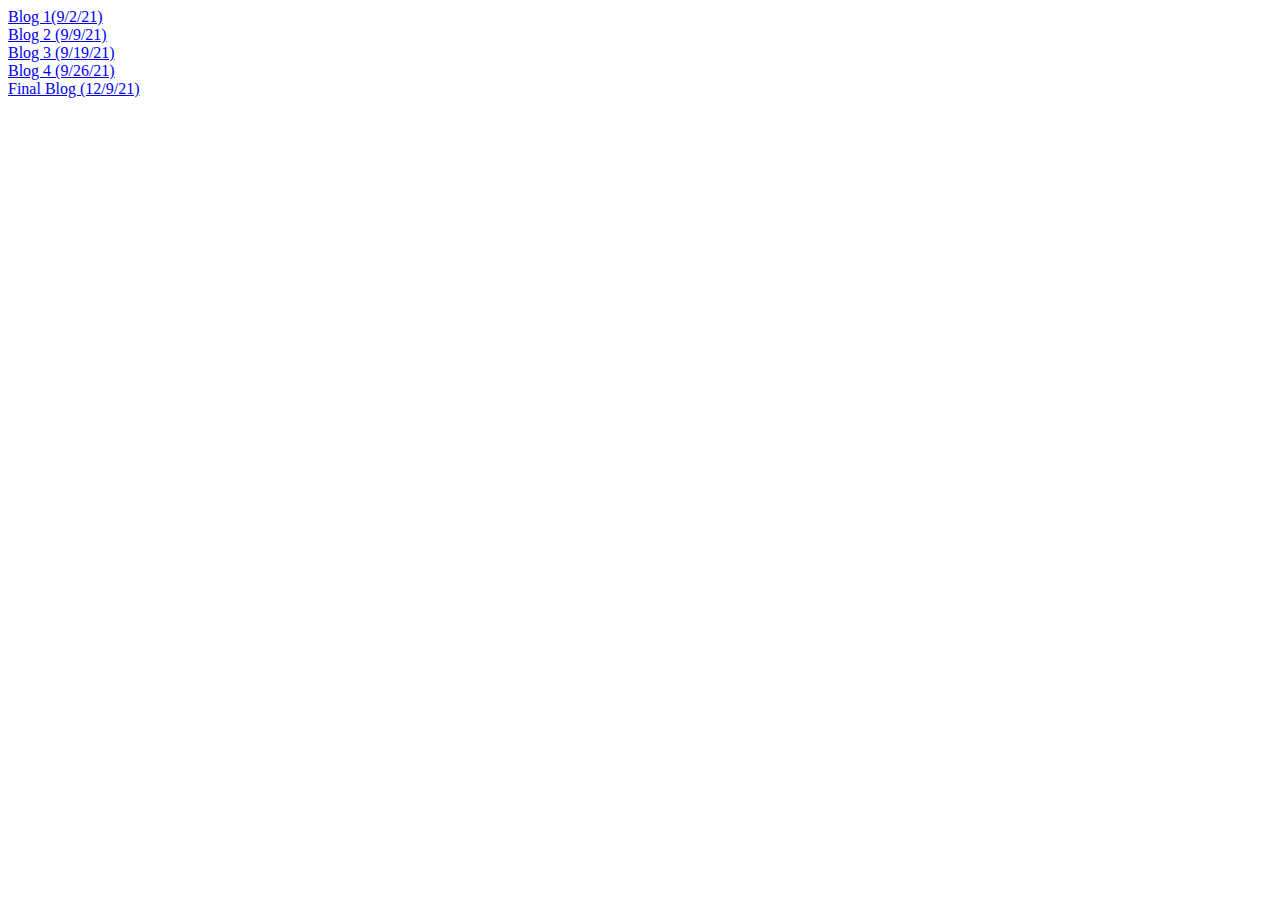
<file: index.html>
<html>
    <body>
        <a href="blog1.html">Blog 1(9/2/21)</a><br>
        <a href="blog2.html">Blog 2 (9/9/21)</a><br>
        <a href="blog3.html">Blog 3 (9/19/21)</a><br>
        <a href="blog4.html">Blog 4 (9/26/21)</a><br>
        <a href="final.html">Final Blog (12/9/21)</a>
        </body>
</html>
</file>
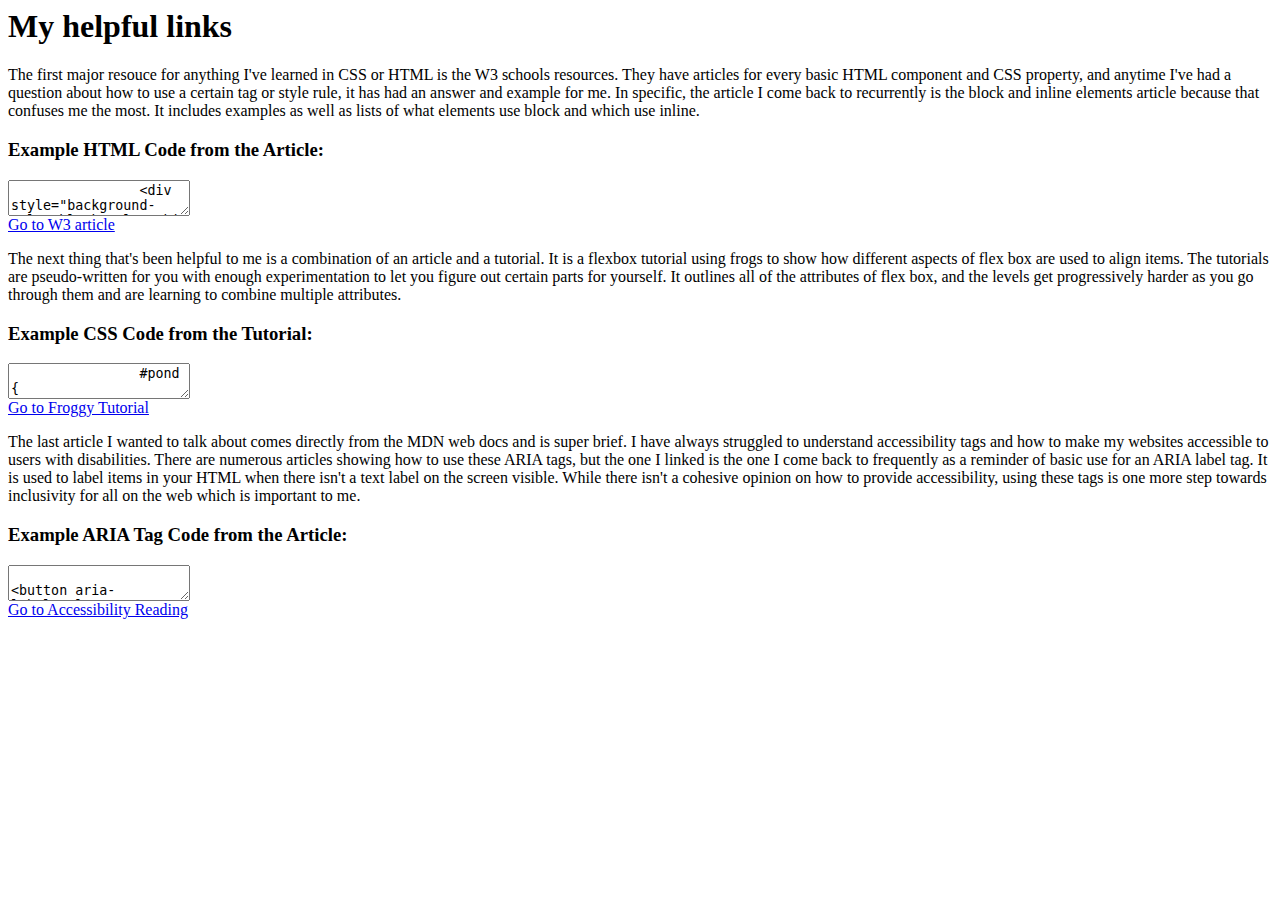
<file: blog1.html>
<html>
    <body>
        <h1>My helpful links</h1>
        <p>The first major resouce for anything I've learned in CSS or HTML is the W3 schools resources. They have articles for every basic HTML component and CSS property, and anytime I've had a question about how to use a certain tag or style rule, it has had an answer and example for me. In specific, the article I come back to recurrently is the block and inline elements article because that confuses me the most. It includes examples as well as lists of what elements use block and which use inline.
        </p>
        <div id="example-code">
            <h3>Example HTML Code from the Article:</h3>
            <textarea>
                <div style="background-color:black;color:white;padding:20px;">
                    <h2>London</h2>
                    <p>London is the capital city of England. It is the most populous city in the United Kingdom, with a metropolitan area of over 13 million inhabitants.</p>
                </div> 
            </textarea>
        </div>
        <a href="https://www.w3schools.com/html/html_blocks.asp">Go to W3 article</a>

        <p>
            The next thing that's been helpful to me is a combination of an article and a tutorial. It is a flexbox tutorial using frogs to show how different aspects of flex box are used to align items. The tutorials are pseudo-written for you with enough experimentation to let you figure out certain parts for yourself. It outlines all of the attributes of flex box, and the levels get progressively harder as you go through them and are learning to combine multiple attributes.
        </p>
        <div id="example-code2">
            <h3>Example CSS Code from the Tutorial:</h3>
            <textarea>
                #pond {
                    display: flex;
                    justify-content: center;
                    flex-direction: column-reverse;
                    flex-wrap: wrap-reverse;
                    align-content: space-between;
                }
            </textarea>
        </div>
        <a href="https://flexboxfroggy.com/">Go to Froggy Tutorial</a>

        <p>
            The last article I wanted to talk about comes directly from the MDN web docs and is super brief. I have always struggled to understand accessibility tags and how to make my websites accessible to users with disabilities. There are numerous articles showing how to use these ARIA tags, but the one I linked is the one I come back to frequently as a reminder of basic use for an ARIA label tag. It is used to label items in your HTML when there isn't a text label on the screen visible. While there isn't a cohesive opinion on how to provide accessibility, using these tags is one more step towards inclusivity for all on the web which is important to me. 
        </p>
       <div>
            <h3>Example ARIA Tag Code from the Article: </h3>
            <textarea>
                <button aria-label="Close" onclick="myDialog.close()">X</button>
            </textarea>
       </div>
        <a href="https://developer.mozilla.org/en-US/docs/Web/Accessibility/ARIA/ARIA_Techniques/Using_the_aria-label_attribute">Go to Accessibility Reading</a>
    </body>
</html>
</file>
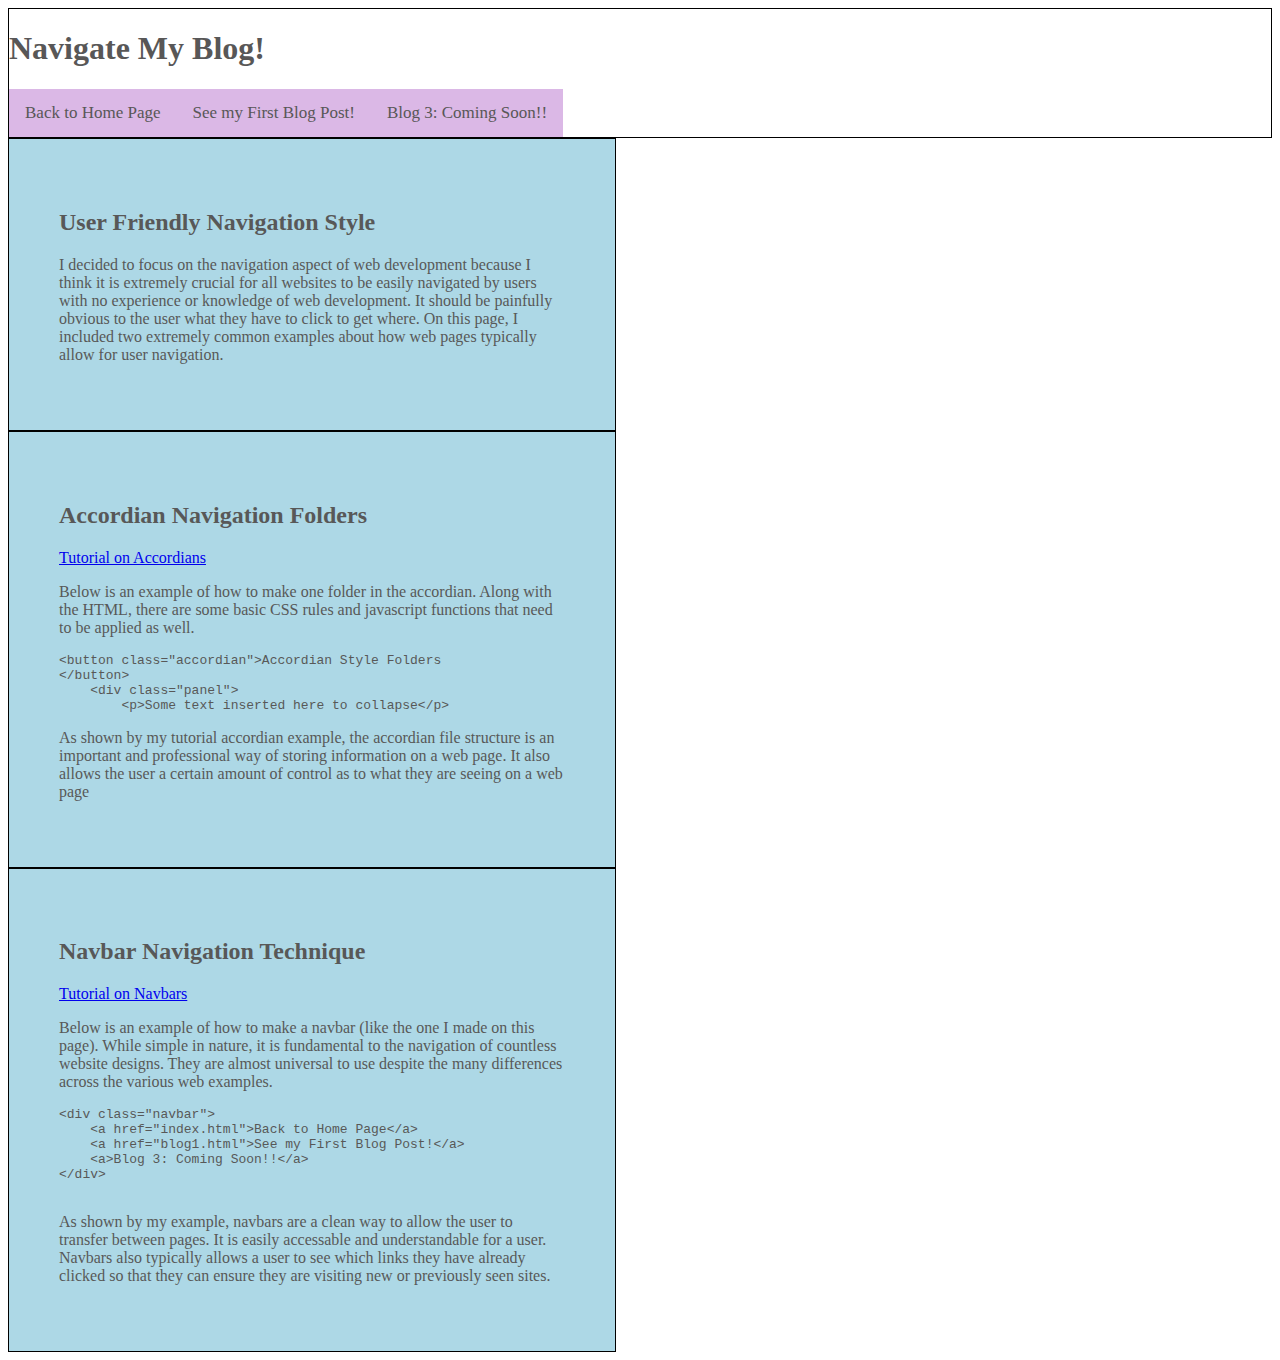
<file: blog2.html>
<!DOCTYPE html>
<html>
    <style>
        .accordian {
            background-color: lightblue;
            color: rgb(88, 88, 88);
            cursor: pointer;
            width: 60%;
            padding: 100px;
            text-align: center;
            align-items: center; 
        }

        .panel {
            padding: 50px;
            background-color: lightblue;
            width: 40%;
            border: solid thin black;
            display: block;
            color: rgb(88, 88, 88);
        }

        .navbar {
            overflow: hidden;
            color: rgb(88, 87, 87);
            border: solid thin black;

        }

        .navbar a {
            float: left;
            background-color: rgb(219, 184, 230);
            color:rgb(88, 87, 87);
            text-align: center;
            padding: 14px 16px;
            text-decoration: none;
            font-size: 17px;
        }

        .navabr a.active {
            background-color: palegoldenrod;
            color: black;
        }
    </style>

    <body>           
        <div class="navbar">
            <h1>Navigate My Blog!</h1>
            <a href="index.html">Back to Home Page</a>
            <a href="blog1.html">See my First Blog Post!</a>
            <a>Blog 3: Coming Soon!!</a>
        </div>

        <div class="panel">
            <h2>User Friendly Navigation Style</h2>
            <p>I decided to focus on the navigation aspect of web development because I think it is extremely crucial for all websites to be easily navigated by users with no experience or knowledge of web development. It should be painfully obvious to the user what they have to click to get where. On this page, I included two extremely common examples about how web pages typically allow for user navigation.</p>
        </div>

        <div class="panel">
            <h2>Accordian Navigation Folders</h2>
            <a href="https://www.w3schools.com/howto/howto_js_accordion.asp">Tutorial on Accordians</a>

            <p>Below is an example of how to make one folder in the accordian. Along with the HTML, there are some basic CSS rules and javascript functions that need to be applied as well.</p>

<pre>
&lt;button class="accordian"&gt;Accordian Style Folders
&lt;/button&gt;
    &lt;div class="panel"&gt;
        &lt;p&gt;Some text inserted here to collapse&lt;/p&gt;
</pre>

            <p>As shown by my tutorial accordian example, the accordian file structure is an important and professional way of storing information on a web page. It also allows the user a certain amount of control as to what they are seeing on a web page</p>
        </div>

        <div class="panel">
            <h2> Navbar Navigation Technique</h2>
            <a href="https://www.w3schools.com/howto/howto_js_topnav.asp">Tutorial on Navbars</a>

            <p>Below is an example of how to make a navbar (like the one I made on this page). While simple in nature, it is fundamental to the navigation of countless website designs. They are almost universal to use despite the many differences across the various web examples.</p>

            <pre>
&lt;div class="navbar"&gt;
    &lt;a href="index.html"&gt;Back to Home Page&lt;/a&gt;
    &lt;a href="blog1.html"&gt;See my First Blog Post!&lt;/a&gt;
    &lt;a&gt;Blog 3: Coming Soon!!&lt;/a&gt;
&lt;/div&gt;
            </pre>

            <p>As shown by my example, navbars are a clean way to allow the user to transfer between pages. It is easily accessable and understandable for a user. Navbars also typically allows a user to see which links they have already clicked so that they can ensure they are visiting new or previously seen sites.</p>
        </div>
    </body>
</html>
</file>
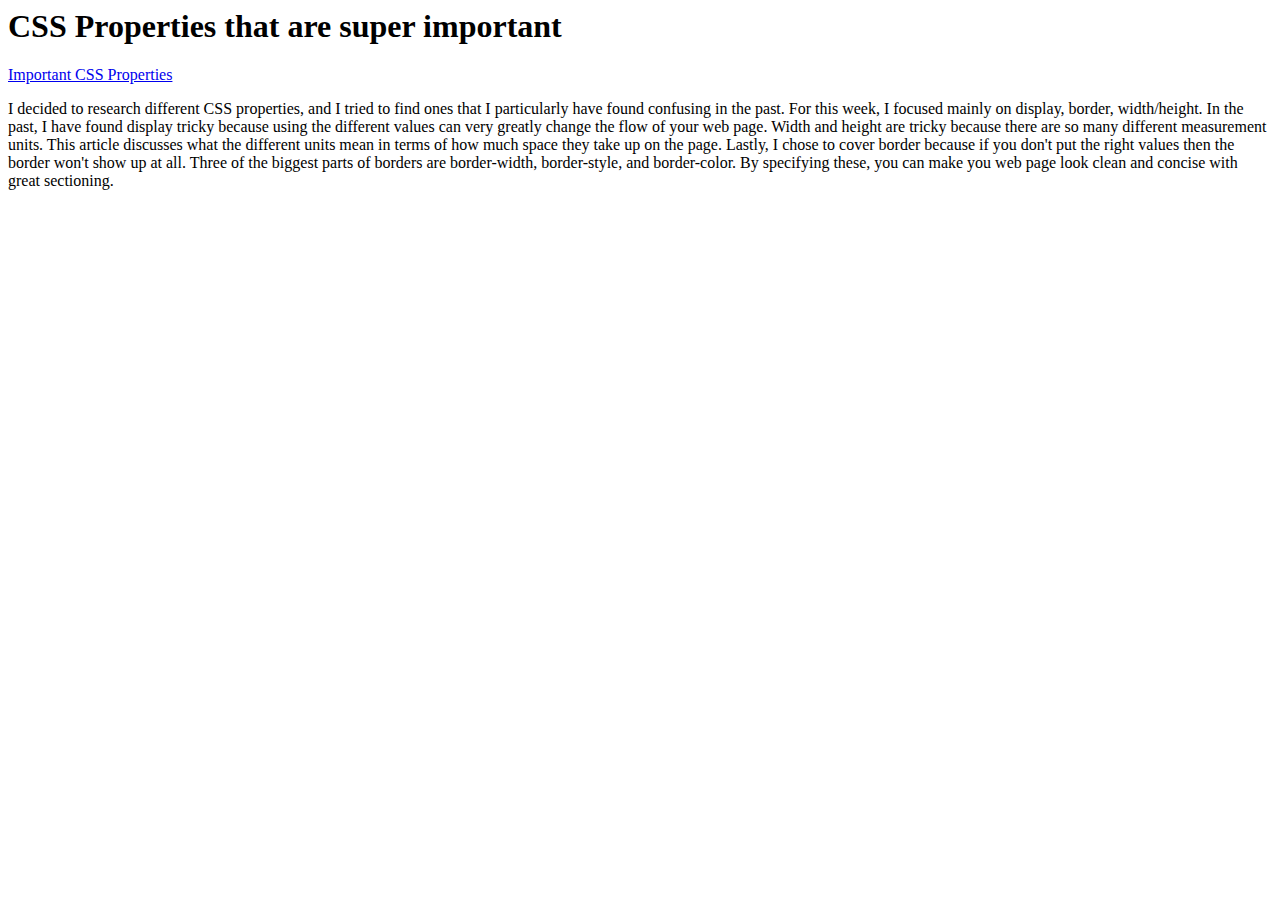
<file: blog3.html>
<html>
    <body>
        <h1>CSS Properties that are super important</h1>
        <a href="https://zellwk.com/blog/9-important-css-properties-you-must-know/">Important CSS Properties</a>
        <p>I decided to research different CSS properties, and I tried to find ones that I particularly have found confusing in the past. For this week, I focused mainly on display, border, width/height. In the past, I have found display tricky because using the different values can very greatly change the flow of  your web page. Width and height are tricky because there are so many different measurement units. This article discusses what the different units mean in terms of how much space they take up on the page. Lastly, I chose to cover border because if you don't put the right values then the border won't show up at all. Three of the biggest parts of borders are border-width, border-style, and border-color. By specifying these, you can make you web page look clean and concise with great sectioning. </p>
    </body>
</html>
</file>
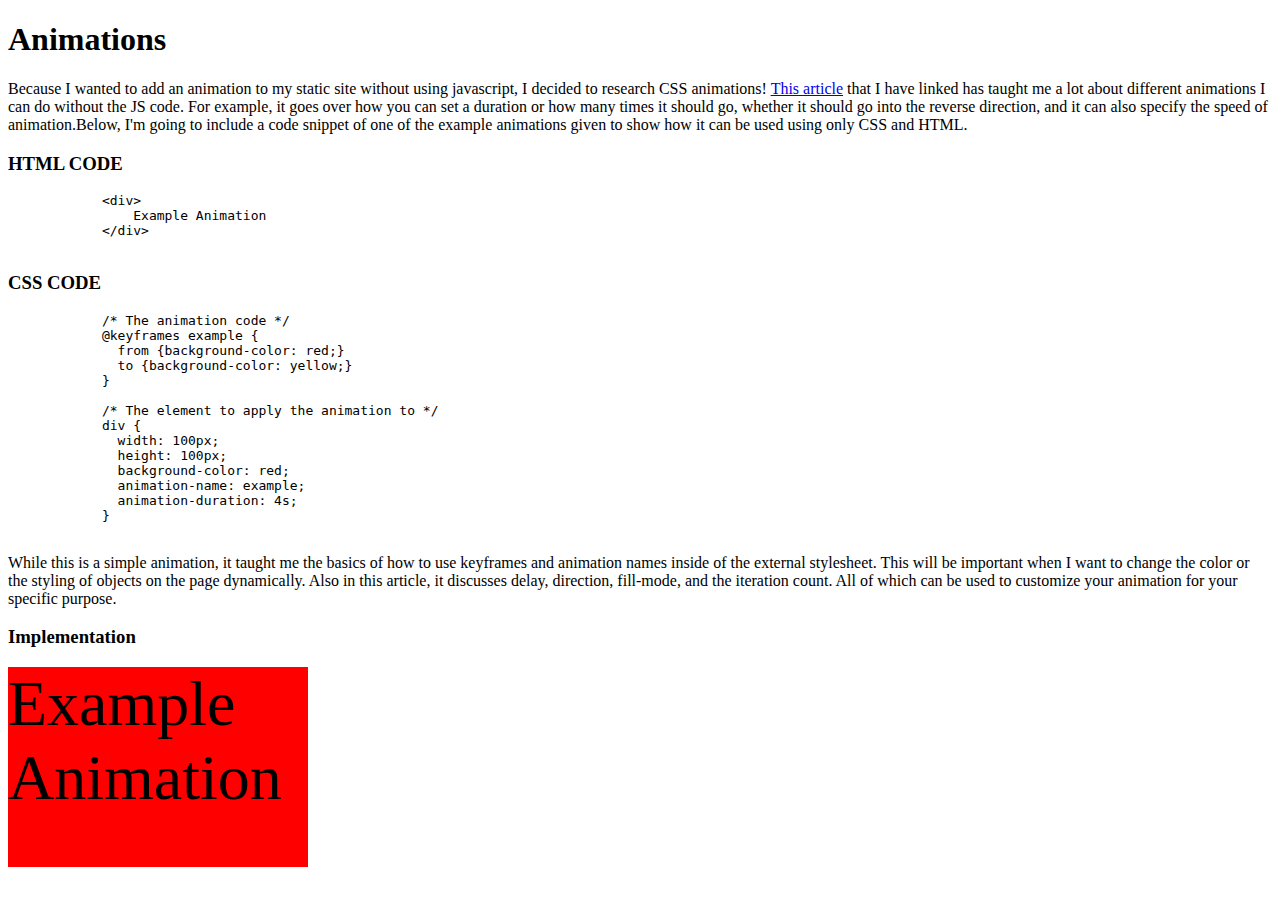
<file: blog4.html>
<!DOCTYPE html>
<html>
    <head>
        <meta charset="UTF-8">
        <link href="style.css" rel="stylesheet">
    </head>
    <body>
        <h1>Animations</h1>
        <p>Because I wanted to add an animation to my static site without using javascript, I decided to research CSS animations! <a href="https://www.w3schools.com/css/css3_animations.asp">This article</a> that I have linked has taught me a lot about different animations I can do without the JS code. For example, it goes over how you can set a duration or how many times it should go, whether it should go into the reverse direction, and it can also specify the speed of animation.Below, I'm going to include a code snippet of one of the example animations given to show how it can be used using only CSS and HTML.</p>

        <h3>HTML CODE</h3>
        <pre>
            &lt;div&gt;
                Example Animation
            &lt;/div&gt;
        </pre>
        
        <h3>CSS CODE</h3>
        <pre>
            /* The animation code */
            @keyframes example {
              from {background-color: red;}
              to {background-color: yellow;}
            }
            
            /* The element to apply the animation to */
            div {
              width: 100px;
              height: 100px;
              background-color: red;
              animation-name: example;
              animation-duration: 4s;
            } 
        </pre>

        <div>
            <p>While this is a simple animation, it taught me the basics of how to use keyframes and animation names inside of the external stylesheet. This will be important when I want to change the color or the styling of objects on the page dynamically. Also in this article, it discusses delay, direction, fill-mode, and the iteration count. All of which can be used to customize your animation for your specific purpose.</p>
        </div>
        
        <div>        
            <h3>Implementation</h3>
            <div id="animate">Example Animation</div>
        </div>



    </body>
</html>
</file>
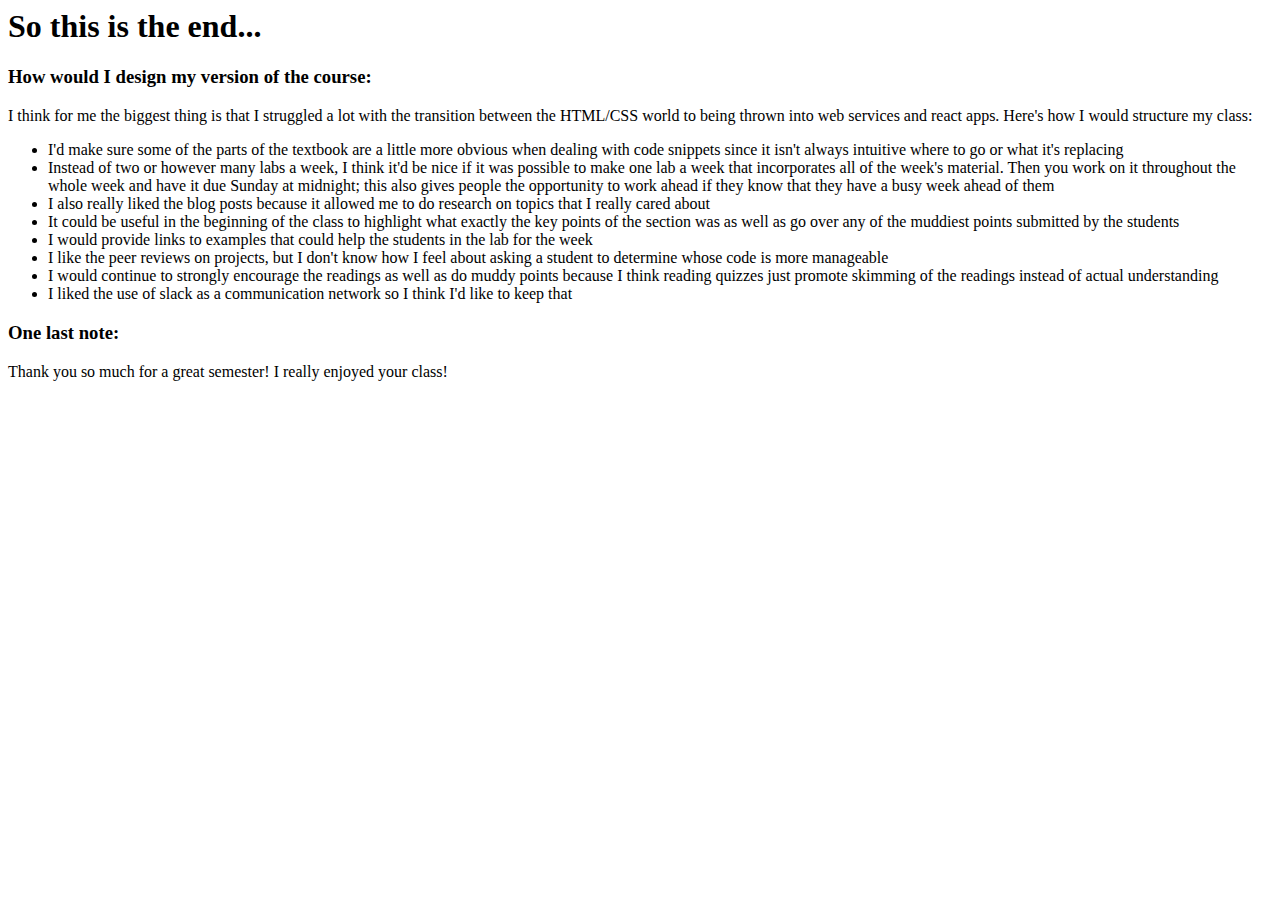
<file: final.html>
<html>
    <body>
        <h1>So this is the end...</h1>
        <h3>How would I design my version of the course:</h3>
        <p>
            I think for me the biggest thing is that I struggled a lot with the transition between the HTML/CSS world to being thrown into web services and react apps. Here's how I would structure my class:
            <ul>
                <li>I'd make sure some of the parts of the textbook are a little more obvious when dealing with code snippets since it isn't always intuitive where to go or what it's replacing</li>
                <li>Instead of two or however many labs a week, I think it'd be nice if it was possible to make one lab a week that incorporates all of the week's material. Then you work on it throughout the whole week and have it due Sunday at midnight; this also gives people the opportunity to work ahead if they know that they have a busy week ahead of them</li>
                <li>I also really liked the blog posts because it allowed me to do research on topics that I really cared about</li>
                <li>It could be useful in the beginning of the class to highlight what exactly the key points of the section was as well as go over any of the muddiest points submitted by the students</li>
                <li>I would provide links to examples that could help the students in the lab for the week</li>
                <li>I like the peer reviews on projects, but I don't know how I feel about asking a student to determine whose code is more manageable</li>
                <li>I would continue to strongly encourage the readings as well as do muddy points because I think reading quizzes just promote skimming of the readings instead of actual understanding</li>
                <li>I liked the use of slack as a communication network so I think I'd like to keep that</li>
            </ul>
        </p>
        <h3>One last note:</h3>
        <p>
            Thank you so much for a great semester! I really enjoyed your class!
        </p>
    </body>
</html>
</file>
<file: style.css>
/* The animation code */
@keyframes example {
    from {background-color: red;}
    to {background-color: yellow;}
}
              
/* The element to apply the animation to */
#animate {
    font-size: 48pt;
    width: 300px;
    height: 200px;
    background-color: red;
    animation-name: example;
    animation-duration: 4s;
}
</file>
